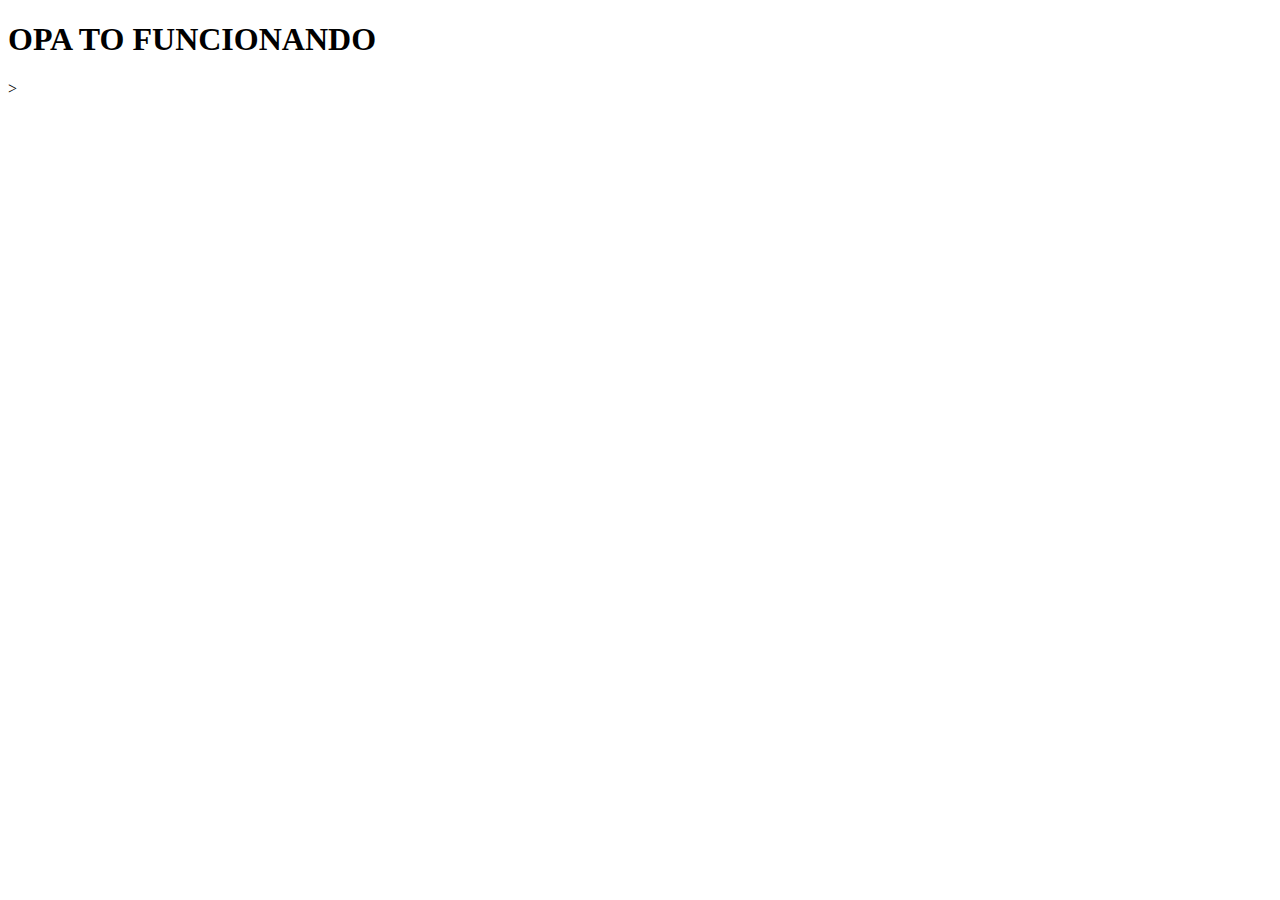
<file: single.html>
<!DOCTYPE html>
<html lang="en">
<head>
    <meta charset="UTF-8">
    <meta http-equiv="X-UA-Compatible" content="IE=edge">
    <meta name="viewport" content="width=device-width, initial-scale=1.0">
    <title>Document</title>
</head>
<body>
    <h1>OPA TO FUNCIONANDO</h1>>
</body>
</html>
</file>
